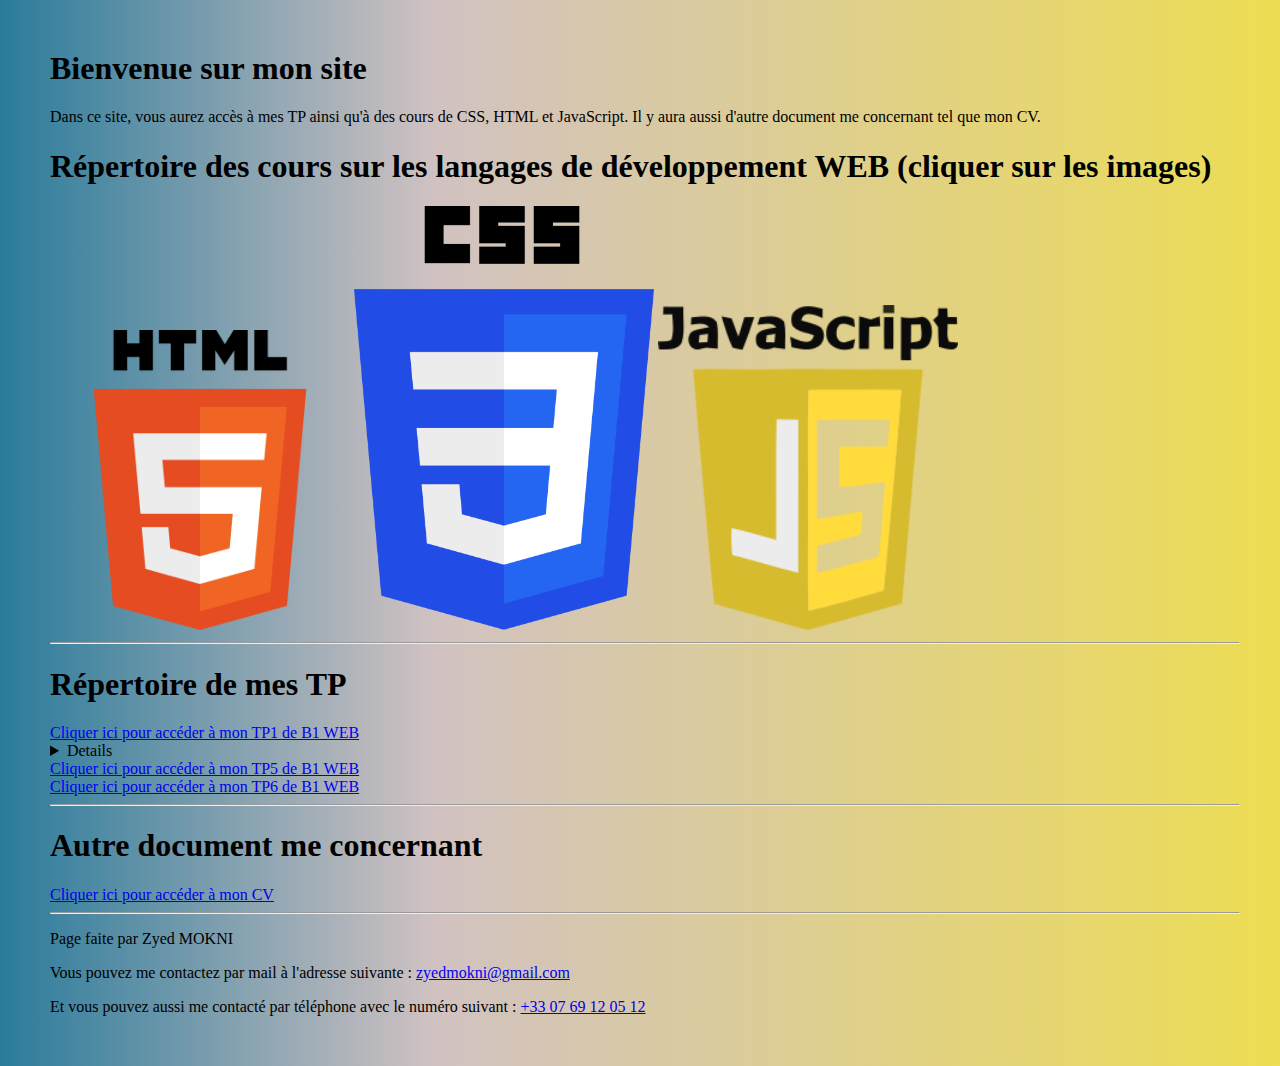
<file: index.html>
<!DOCTYPE html>
<html lang="fr">

<head>
	<link rel="stylesheet" href="Style/style.css">
	<meta charset="UTF-8">
	<title>Site répertoire de Zyed MOKNI</title>
</head>

<body class="general">
	<header>
		<h1 id="titre_index">Bienvenue sur mon site</h1>
		<p> Dans ce site, vous aurez accès à mes TP ainsi qu'à des cours de CSS, HTML et JavaScript. Il y aura aussi
			d'autre document me concernant tel que mon CV.</p>
	</header>
	<main>
		<h1> Répertoire des cours sur les langages de développement WEB (cliquer sur les images) </h1>
		<a href=Docs/HTML_BASE.html><img id="img_index" src="Image/HTML5_logo_and_wordmark.svg.png" alt="HTML"
				width="300"></a>
		<a href=https://samuelgibert.github.io/coursHTML/public_html/cours_1_css.html> <img id="img_index"
				src="Image/CSS3_logo_and_wordmark.svg.png" alt="HTML" width="300"></a>
		<a href=Docs/JS_BASE.html><img id="img_index" src="Image/Javascript_badge.svg.png" alt="JV" width="300"></a>

		<hr>

		<h1>Répertoire de mes TP</h1>
		<a href="Docs/TP1_Mokni_Maskar-Aouragh-1.pdf">Cliquer ici pour accéder à mon TP1 de B1 WEB</a>
		<summary>
			<details><em>Le TP2 et le TP4 n'ont pas de compte rendu, il ne sont pas inclu ici. le TP3 est accesible en
					cliquant sur l'image HTML (Mémento HTML)</em></details>
		</summary>
		<a href="Docs/TP5.html">Cliquer ici pour accéder à mon TP5 de B1 WEB</a><br>
		<a href="Docs/TP6.html">Cliquer ici pour accéder à mon TP6 de B1 WEB</a>

		<hr>

		<h1>Autre document me concernant</h1>

		<a href="Docs/CV.html">Cliquer ici pour accéder à mon CV</a>

		<hr>
	</main>
</body>
<footer>
	<p>Page faite par Zyed MOKNI</p>
	<p>Vous pouvez me contactez par mail à l'adresse suivante : <a
			href="mailto:zyedmokni@gmail.com">zyedmokni@gmail.com</a></p>
	<p>Et vous pouvez aussi me contacté par téléphone avec le numéro suivant : <a href="tel:+33769120512">+33 07 69 12
			05 12</a></p>
</footer>


</html>
</file>
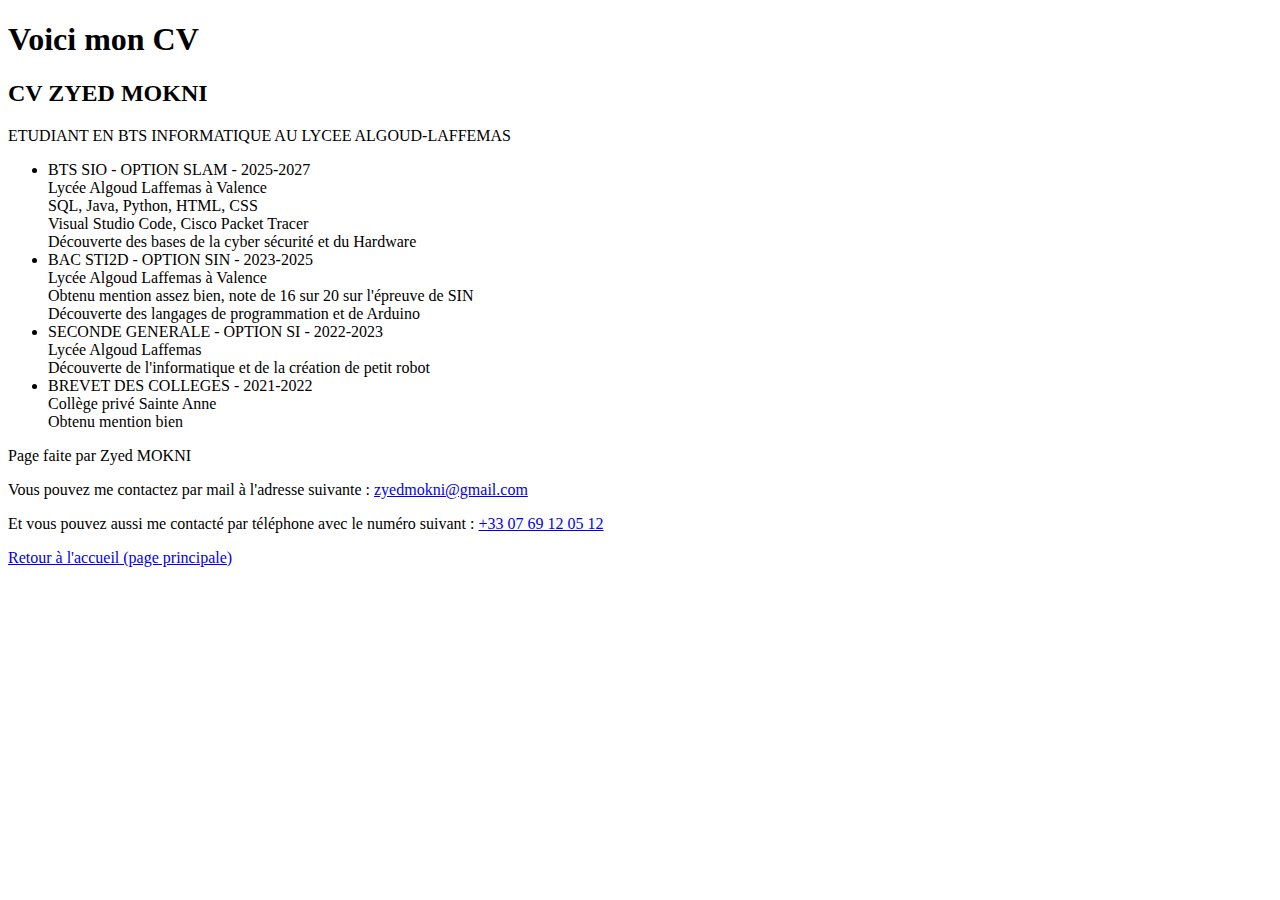
<file: Docs/CV.html>
<!DOCTYPE html>
<html lang="fr">
<head>
    <meta charset="UTF-8">
    <title>CV Zyed MOKNI</title>
</head>
<body>
    <h1>Voici mon CV</h1>
<main>
    <h2> CV ZYED MOKNI</h2>
    <p> ETUDIANT EN BTS INFORMATIQUE AU LYCEE ALGOUD-LAFFEMAS</p>
    <ul>
    <li>BTS SIO - OPTION SLAM - 2025-2027 <br> Lycée Algoud Laffemas à Valence<br> SQL, Java, Python, HTML, CSS<br> Visual Studio Code, Cisco Packet Tracer <br> Découverte des bases de la cyber sécurité et du Hardware <br> </li>
    <li>BAC STI2D - OPTION SIN - 2023-2025 <br> Lycée Algoud Laffemas à Valence <br> Obtenu mention assez bien, note de 16 sur 20 sur l'épreuve de SIN <br> Découverte des langages de programmation et de Arduino</li>
    <li>SECONDE GENERALE - OPTION SI - 2022-2023 <br> Lycée Algoud Laffemas<br> Découverte de l'informatique et de la création de petit robot</li>    
    <li>BREVET DES COLLEGES - 2021-2022 <br> Collège privé Sainte Anne<br> Obtenu mention bien</li>
    </ul>
</main>
<footer>
    <p>Page faite par Zyed MOKNI</p>
    <p>Vous pouvez me contactez par mail à l'adresse suivante : <a href="mailto:zyedmokni@gmail.com">zyedmokni@gmail.com</a></p>
    <p>Et vous pouvez aussi me contacté par téléphone avec le numéro suivant : <a href="tel:+33769120512">+33 07 69 12 05 12</a></p>
    <a href="index.html">Retour à l'accueil (page principale)</a>
</footer>

</body>
</html>
</file>
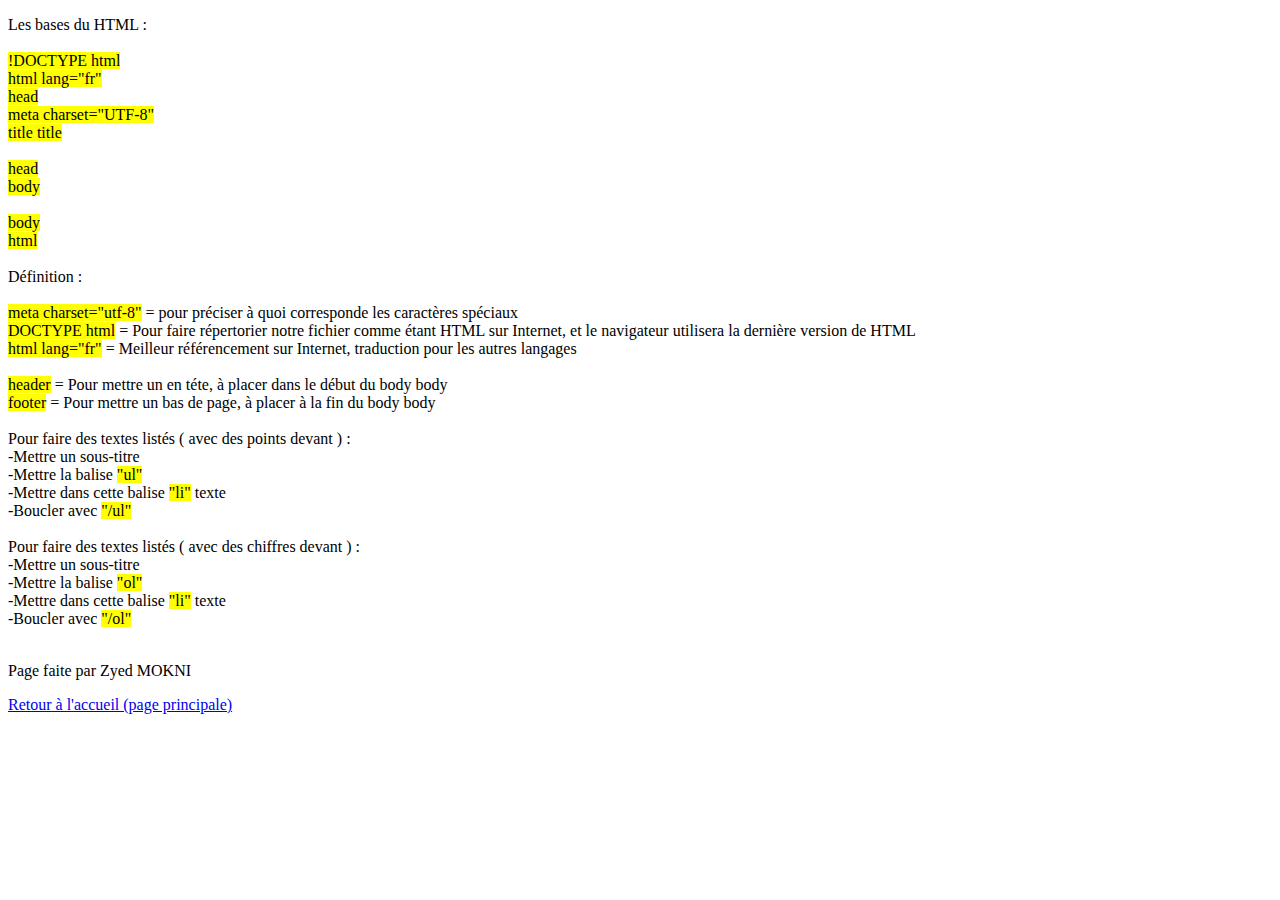
<file: Docs/HTML_BASE.html>
<!DOCTYPE html>
<html lang="fr">
<head>
    <meta charset="UTF-8">
    <title>Mémento HTML</title>
	
</head>
<body class="general">

<main>
<p> Les bases du HTML :<br>  
<br>
<mark>
!DOCTYPE html<br>
html lang="fr"<br>
head <br>
    meta charset="UTF-8" <br>
    title title <br>
<br>	
head<br>
body<br>
<br>
body<br>
html<br>
<br>
</mark>
Définition : <br>
<br>
<mark>meta charset="utf-8"</mark> = pour préciser à quoi corresponde les caractères spéciaux<br>
<mark>DOCTYPE html</mark>	= Pour faire répertorier notre fichier comme étant HTML sur Internet, et le navigateur utilisera la dernière version de HTML<br>
<mark>html lang="fr"</mark> = Meilleur référencement sur Internet, traduction pour les autres langages<br>
<br>
<mark>header</mark> =  Pour mettre un en téte, à placer dans le début du body body <br>
<mark>footer</mark>  = Pour mettre un bas de page, à placer à la fin du body body <br>
<br>
Pour faire des textes listés ( avec des points devant ) :<br>
-Mettre un sous-titre<br>
-Mettre la balise <mark>"ul"</mark> <br>
-Mettre dans cette balise <mark>"li"</mark> texte </li><br>
-Boucler avec <mark>"/ul"</mark><br>
<br>
Pour faire des textes listés ( avec des chiffres devant ) :<br>
-Mettre un sous-titre<br>
-Mettre la balise <mark>"ol"</mark><br>
-Mettre dans cette balise <mark>"li"</mark> texte </li><br>
-Boucler avec <mark>"/ol"</mark> <br>
<br>
</p>
</main>
</body>
<footer>
    <p>Page faite par Zyed MOKNI</p>
    <a href="../">Retour à l'accueil (page principale)</a>
</footer>


</html>
</file>
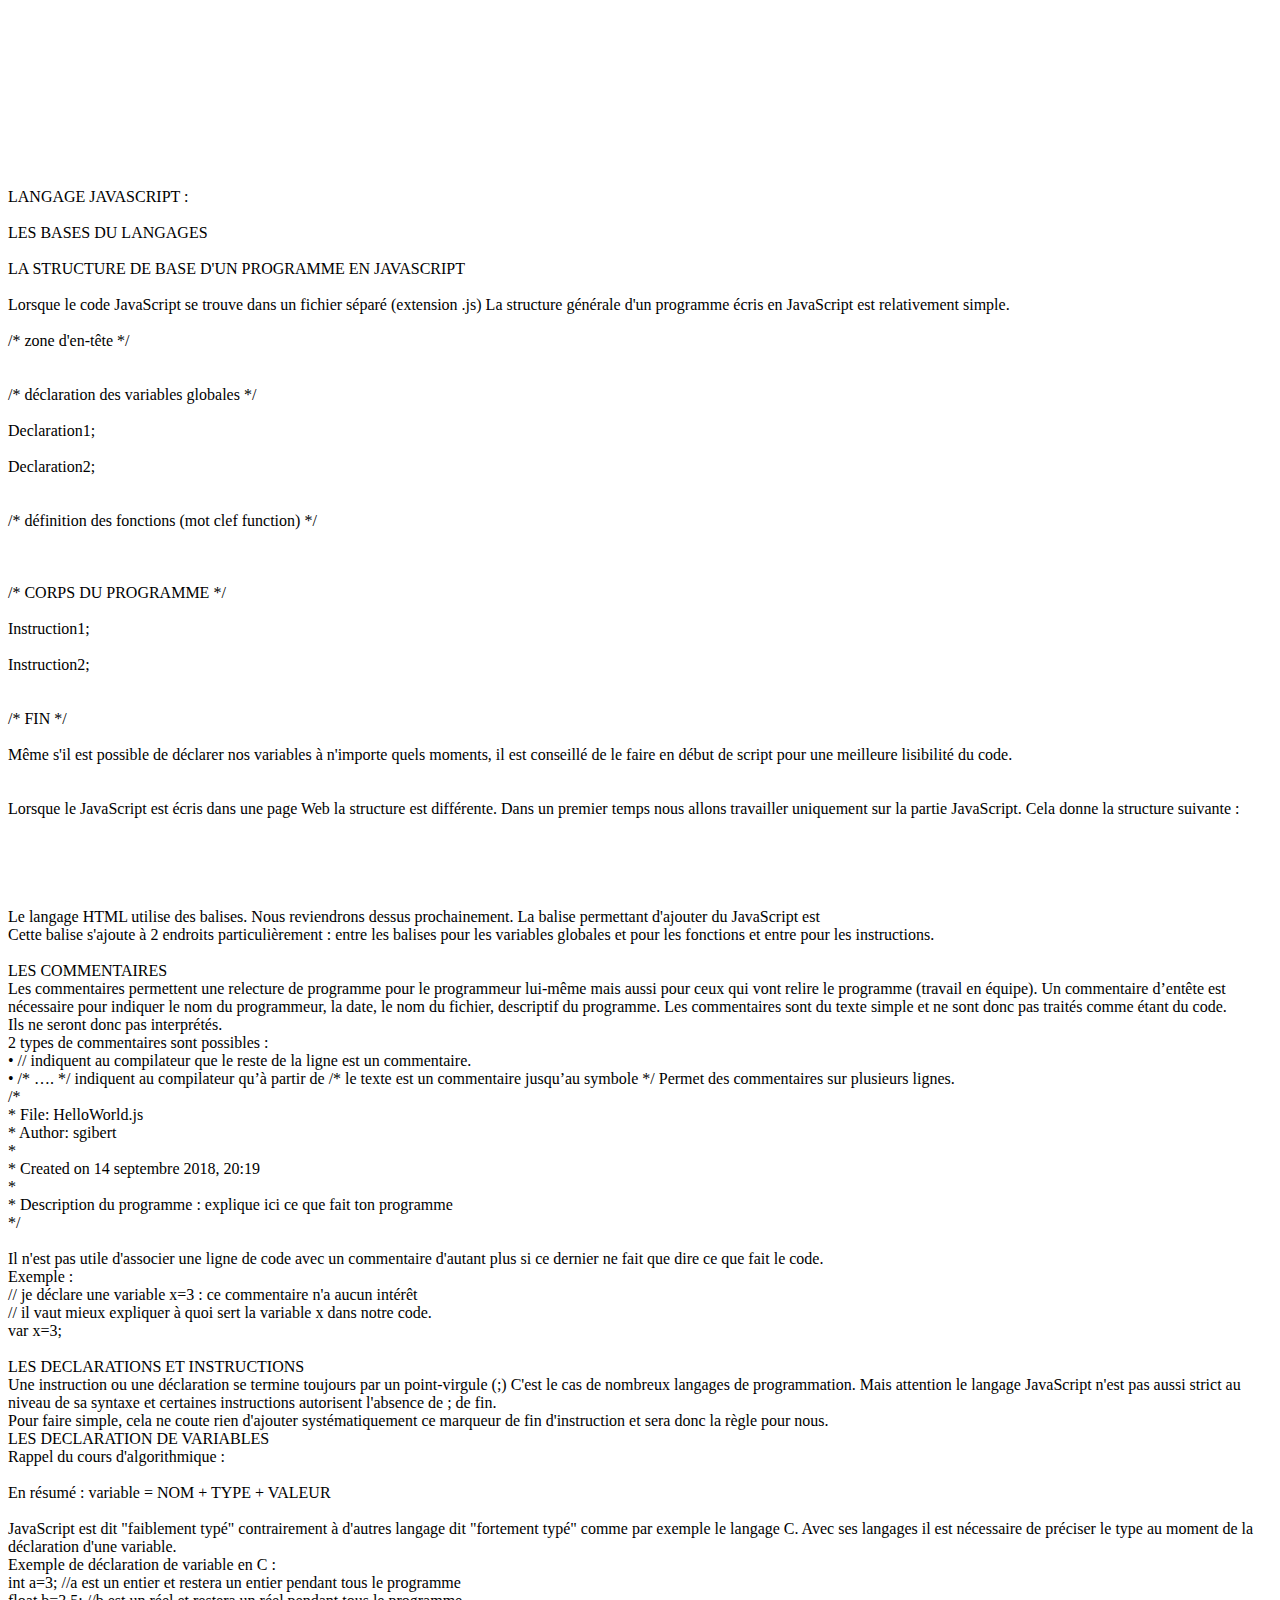
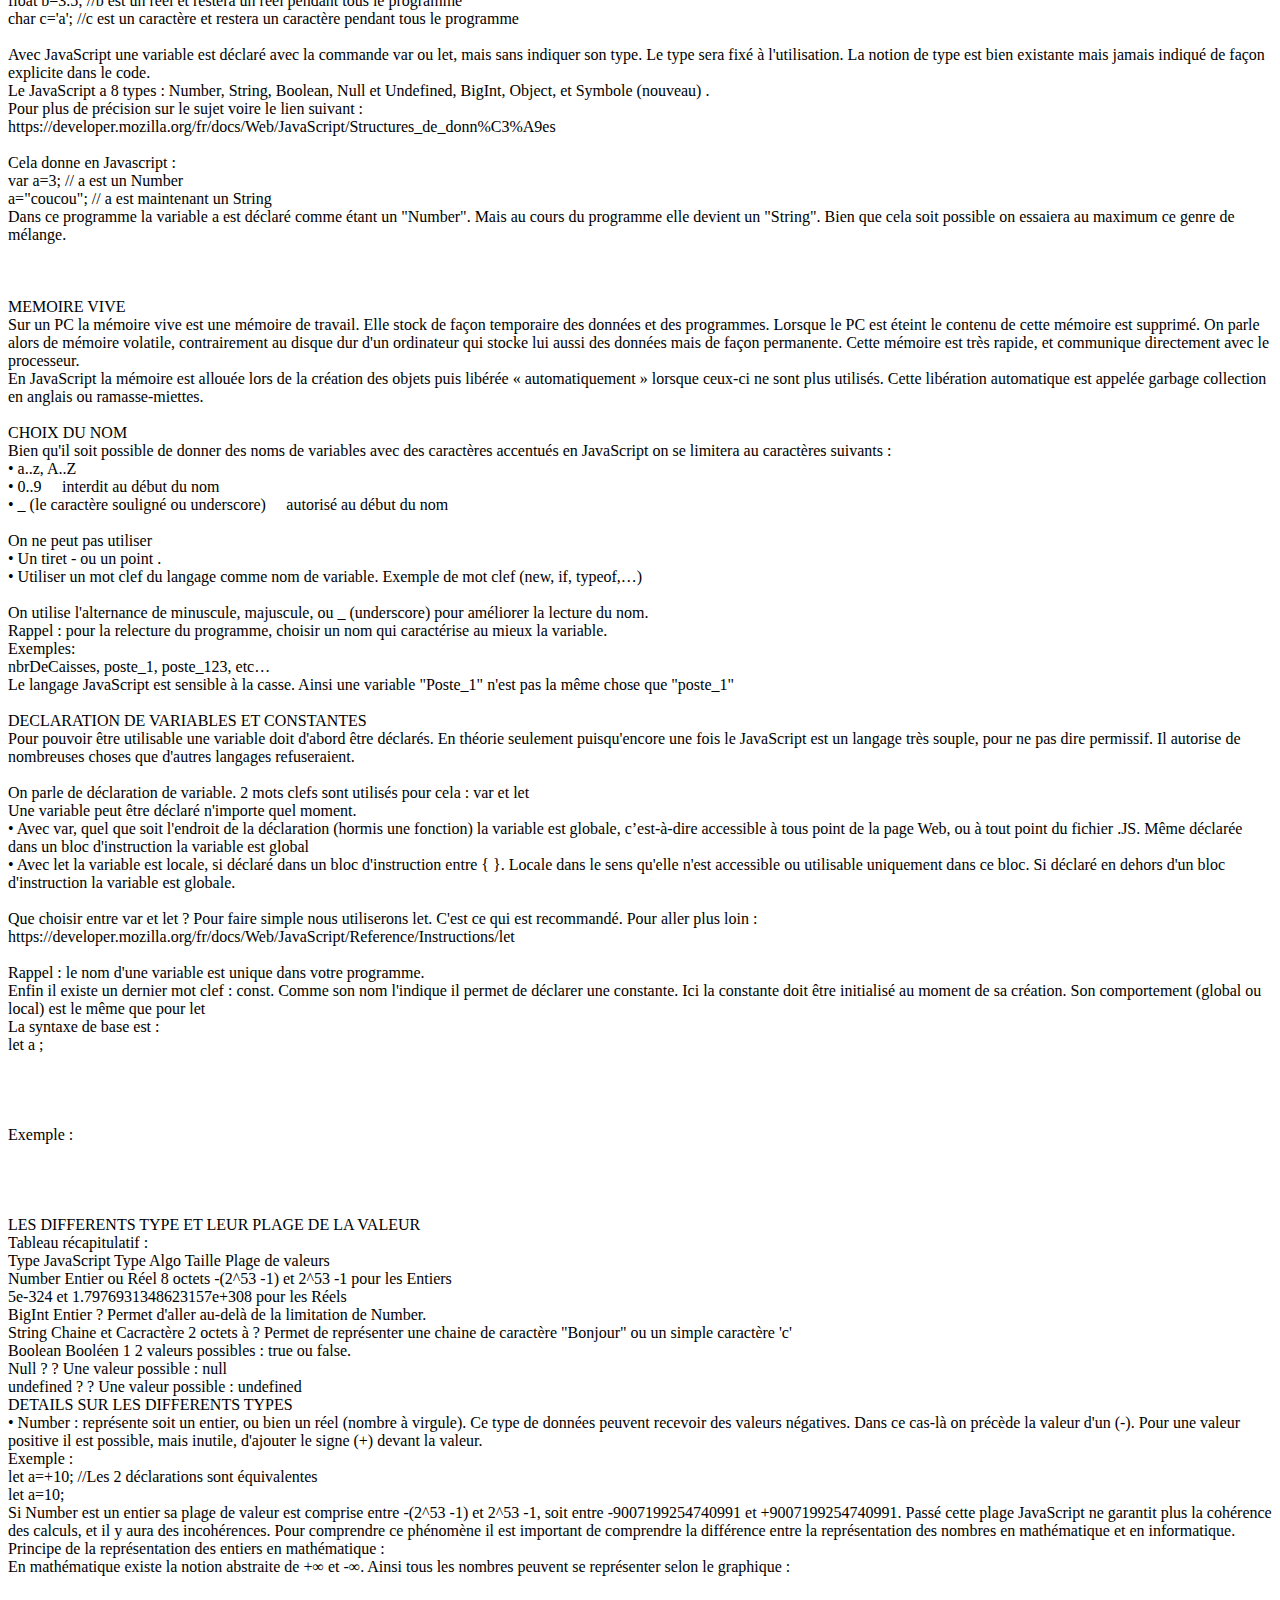
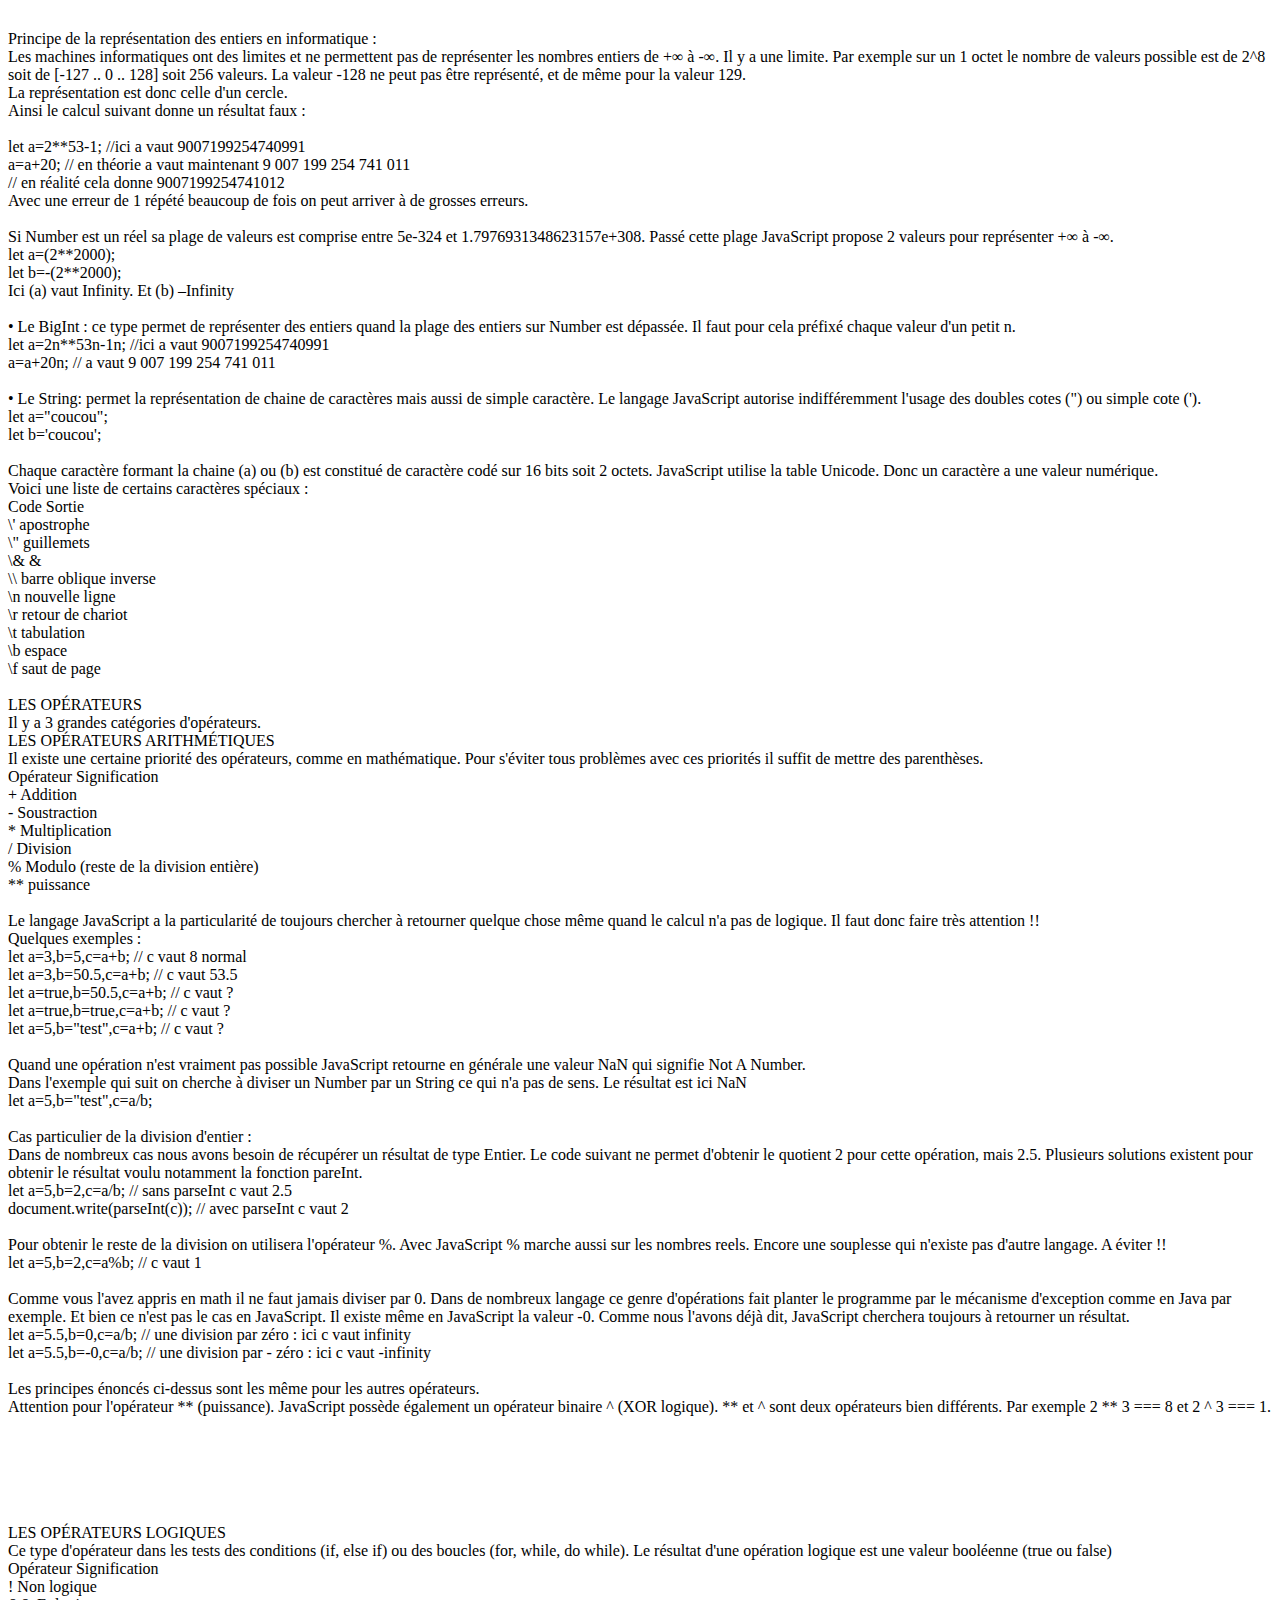
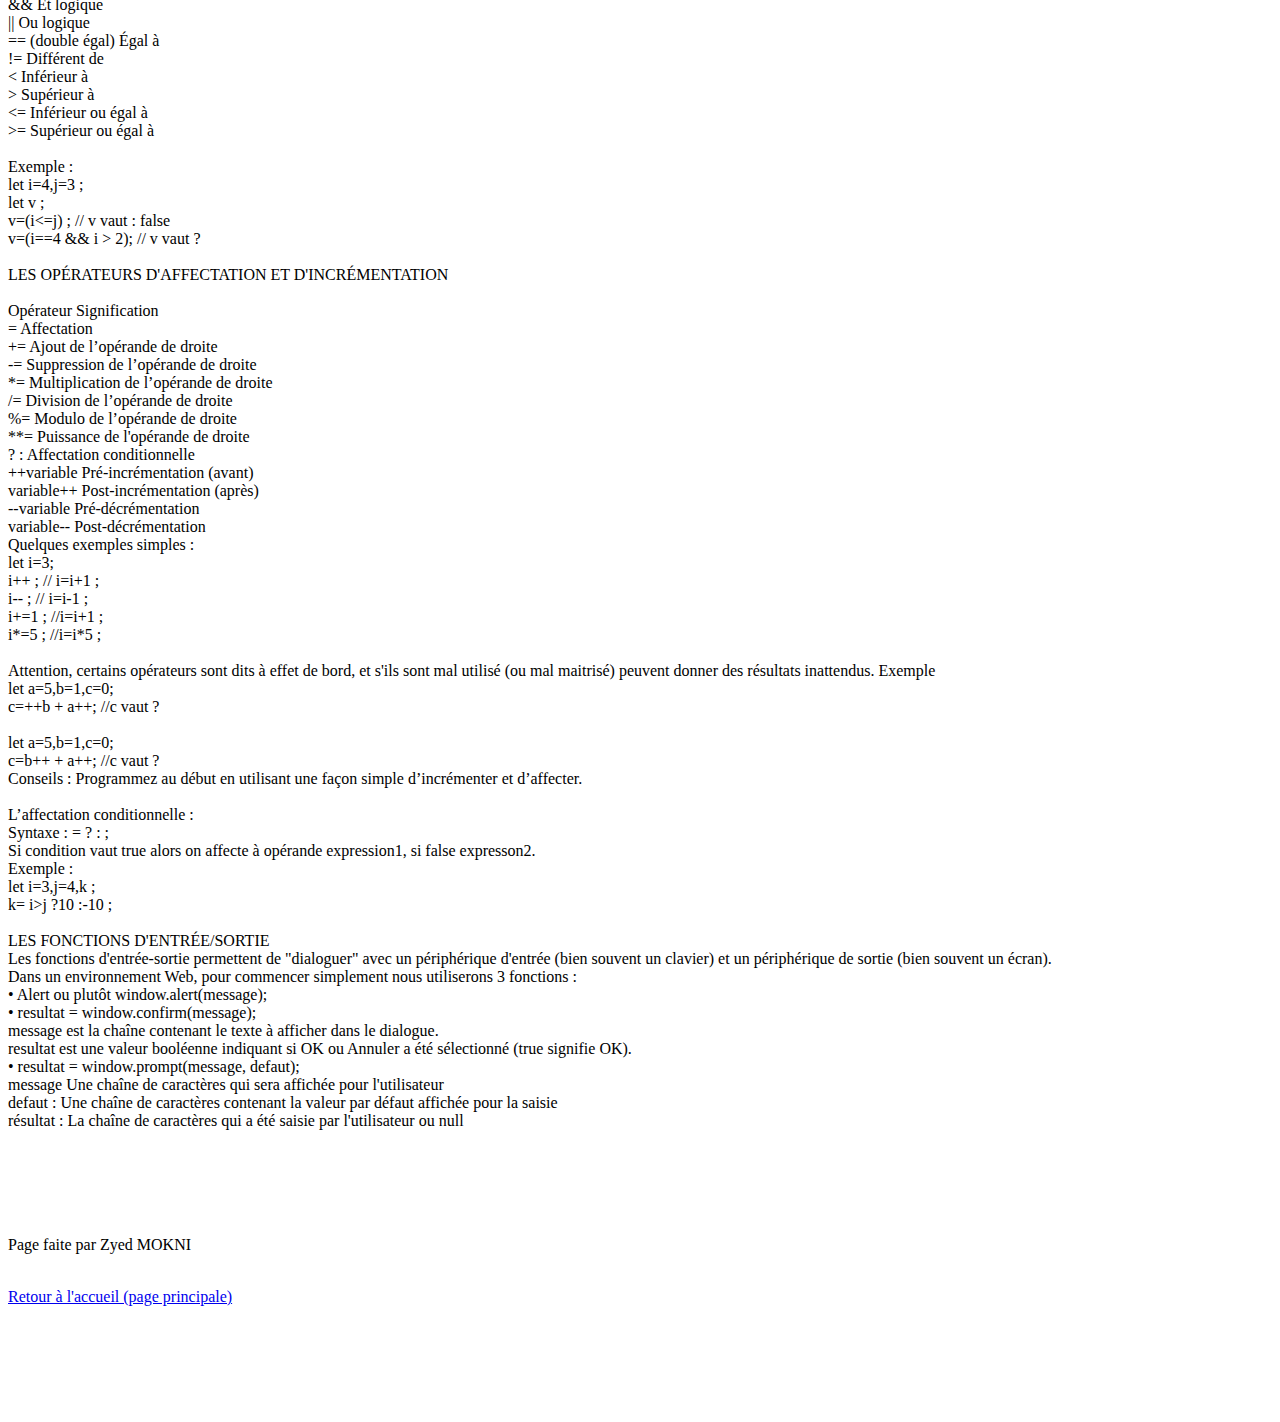
<file: Docs/JS_BASE.html>
<!DOCTYPE html><br>
<html lang="fr"><br>
<head><br>
    <meta charset="UTF-8"><br>
    <title>Mémento JavaScript</title><br>
	<br>
</head><br>
<body><br>
<br>
<main><br>
LANGAGE JAVASCRIPT : <br><br>
LES BASES DU LANGAGES<br><br>
LA STRUCTURE DE BASE D'UN PROGRAMME EN JAVASCRIPT<br><br>
Lorsque le code JavaScript se trouve dans un fichier séparé (extension .js) La structure générale d'un programme écris en JavaScript est relativement simple.<br><br>
/* zone d'en-tête */<br><br>
<br>
/* déclaration des variables globales */<br><br>
Declaration1;<br><br>
Declaration2;<br><br>
<br>
/* définition des fonctions (mot clef function) */<br><br>
<br>
	<br>
/* CORPS DU PROGRAMME */<br><br>
Instruction1;<br><br>
Instruction2;<br><br>
<br>
/* FIN */<br>
<br>
Même s'il est possible de déclarer nos variables à n'importe quels moments, il est conseillé de le faire en début de script pour une meilleure lisibilité du code.<br><br>
<br>
Lorsque le JavaScript est écris dans une page Web la structure est différente. Dans un premier temps nous allons travailler uniquement sur la partie JavaScript. Cela donne la structure suivante :<br><br>
<!DOCTYPE html><br><br>
<!-- <html><br>
    <head><br>
        <title>TODO supply a title</title><br>
        <meta charset="UTF-8"><br>
        <meta name="viewport" content="width=device-width, initial-scale=1.0"><br>
<br>
        <script><br>
            //ici les variables globales à la page et les fonctions<br>
        </script><br>
        <br>
    </head><br>
    <body><br>
        <script><br>
            //ici les instructions    <br>
        </script><br>
    </body><br>
</html> --><br>
<br>
Le langage HTML utilise des balises. Nous reviendrons dessus prochainement. La balise permettant d'ajouter du JavaScript est <script> … </script><br>
Cette balise s'ajoute à 2 endroits particulièrement : entre les balises <head></head> pour les variables globales et pour les fonctions et entre <body></body> pour les instructions.<br>
<br>
LES COMMENTAIRES<br>
Les commentaires permettent une relecture de programme pour le programmeur lui-même mais aussi pour ceux qui vont relire le programme (travail en équipe). Un commentaire d’entête est nécessaire pour indiquer le nom du programmeur, la date, le nom du fichier, descriptif du programme. Les commentaires sont du texte simple et ne sont donc pas traités comme étant du code. <br>
Ils ne seront donc pas interprétés. <br>
2 types de commentaires sont possibles :<br>
•	// indiquent au compilateur que le reste de la ligne est un commentaire.<br>
•	/* ….  */ indiquent au compilateur qu’à partir de /* le texte est un commentaire jusqu’au symbole */ Permet des commentaires sur plusieurs lignes.<br>
/* <br>
 * File:   HelloWorld.js<br>
 * Author: sgibert<br>
 *<br>
 * Created on 14 septembre 2018, 20:19<br>
 * <br>
 * Description du programme : explique ici ce que fait ton programme <br>
 */<br>
<br>
Il n'est pas utile d'associer une ligne de code avec un commentaire d'autant plus si ce dernier ne fait que dire ce que fait le code.<br>
Exemple :<br>
// je déclare une variable x=3  : ce commentaire n'a aucun intérêt<br>
// il vaut mieux expliquer à quoi sert la variable x dans notre code.<br>
var x=3;<br>
<br>
LES DECLARATIONS ET INSTRUCTIONS<br>
Une instruction ou une déclaration se termine toujours par un point-virgule (;) C'est le cas de nombreux langages de programmation. Mais attention le langage JavaScript n'est pas aussi strict au niveau de sa syntaxe et certaines instructions autorisent l'absence de ; de fin.<br>
Pour faire simple, cela ne coute rien d'ajouter systématiquement ce marqueur de fin d'instruction et sera donc la règle pour nous.<br>
LES DECLARATION DE VARIABLES<br>
Rappel du cours d'algorithmique :<br>
<br>
En résumé :   variable = NOM + TYPE + VALEUR<br>
<br>
JavaScript est dit "faiblement typé" contrairement à d'autres langage dit "fortement typé" comme par exemple le langage C. Avec ses langages il est nécessaire de préciser le type au moment de la déclaration d'une variable.<br>
Exemple de déclaration de variable en C :<br>
int a=3;     //a est un entier et restera un entier pendant tous le programme <br>
float b=3.5; //b est un réel et restera un réel pendant tous le programme<br>
char c='a';	 //c est un caractère et restera un caractère pendant tous le programme<br>
<br>
Avec JavaScript une variable est déclaré avec la commande var ou let, mais sans indiquer son type. Le type sera fixé à l'utilisation. La notion de type est bien existante mais jamais indiqué de façon explicite dans le code.<br>
Le JavaScript a 8 types : Number, String, Boolean, Null et Undefined, BigInt, Object, et Symbole (nouveau) .<br>
Pour plus de précision sur le sujet voire le lien suivant :<br>
https://developer.mozilla.org/fr/docs/Web/JavaScript/Structures_de_donn%C3%A9es<br>
<br>
Cela donne en Javascript :<br>
var a=3;   		// a est un Number<br>
a="coucou";		// a est maintenant un String<br>
Dans ce programme la variable a est déclaré comme étant un "Number". Mais au cours du programme elle devient un "String". Bien que cela soit possible on essaiera au maximum ce genre de mélange.<br>
<br>
<br>
<br>
MEMOIRE VIVE<br>
Sur un PC la mémoire vive est une mémoire de travail. Elle stock de façon temporaire des données et des programmes. Lorsque le PC est éteint le contenu de cette mémoire est supprimé. On parle alors de mémoire volatile, contrairement au disque dur d'un ordinateur qui stocke lui aussi des données mais de façon permanente. Cette mémoire est très rapide, et communique directement avec le processeur.<br>
En JavaScript la mémoire est allouée lors de la création des objets puis libérée « automatiquement » lorsque ceux-ci ne sont plus utilisés. Cette libération automatique est appelée garbage collection en anglais ou ramasse-miettes.<br>
<br>
CHOIX DU NOM<br>
Bien qu'il soit possible de donner des noms de variables avec des caractères accentués en JavaScript on se limitera au caractères suivants :<br>
•	a..z, A..Z<br>
•	0..9    					 interdit au début du nom<br>
•	_ (le caractère souligné ou underscore)		 autorisé au début du nom<br>
<br>
On ne peut pas utiliser <br>
•	Un tiret - ou un point . <br>
•	Utiliser un mot clef du langage comme nom de variable. Exemple de mot clef (new, if, typeof,…)<br>
<br>
On utilise l'alternance de minuscule, majuscule, ou _ (underscore) pour améliorer la lecture du nom. <br>
Rappel : pour la relecture du programme, choisir un nom qui caractérise au mieux la variable.<br>
Exemples:  <br>
nbrDeCaisses, poste_1, poste_123, etc… <br>
Le langage JavaScript est sensible à la casse. Ainsi une variable "Poste_1" n'est pas la même chose que "poste_1"<br>
<br>
DECLARATION DE VARIABLES ET CONSTANTES<br>
Pour pouvoir être utilisable une variable doit d'abord être déclarés. En théorie seulement puisqu'encore une fois le JavaScript est un langage très souple, pour ne pas dire permissif. Il autorise de nombreuses choses que d'autres langages refuseraient.<br>
<br>
On parle de déclaration de variable. 2 mots clefs sont utilisés pour cela : var et let<br>
Une variable peut être déclaré n'importe quel moment.<br>
•	Avec var, quel que soit l'endroit de la déclaration (hormis une fonction) la variable est globale, c’est-à-dire accessible à tous point de la page Web, ou à tout point du fichier .JS. Même déclarée dans un bloc d'instruction la variable est global <br>
•	Avec let la variable est locale, si déclaré dans un bloc d'instruction entre { }. Locale dans le sens qu'elle n'est accessible ou utilisable uniquement dans ce bloc. Si déclaré en dehors d'un bloc d'instruction la variable est globale.<br>
<br>
Que choisir entre var et let ? Pour faire simple nous utiliserons let. C'est ce qui est recommandé. Pour aller plus loin : <br>
https://developer.mozilla.org/fr/docs/Web/JavaScript/Reference/Instructions/let<br>
<br>
Rappel : le nom d'une variable est unique dans votre programme.<br>
Enfin il existe un dernier mot clef : const. Comme son nom l'indique il permet de déclarer une constante. Ici la constante doit être initialisé au moment de sa création. Son comportement (global ou local) est le même que pour let<br>
La syntaxe de base est :<br>
let a ;<br>
<br>
<br>
<br>
<br>
Exemple :<br>
<!-- <script><br>
   let a;   // a est ici undefined<br>
   let b=4; // b est un number vaut 4<br>
   let c,d=3,e;     //3 variables <br>
   <br>
   const f=3;   //f est une constante<br>
   <br>
   var g="Bonjour"; //f est une String<br>
</script> --><br>
<br>
<br>
<br>
LES DIFFERENTS TYPE ET LEUR PLAGE DE LA VALEUR<br>
Tableau récapitulatif :<br>
Type JavaScript	Type Algo	Taille	Plage de valeurs<br>
Number	Entier ou Réel	8 octets	-(2^53 -1) et 2^53 -1                                         pour les Entiers<br>
5e-324  et 1.7976931348623157e+308           pour les Réels<br>
BigInt	Entier	 ? 	 Permet d'aller au-delà de la limitation de Number.<br>
String	Chaine et Cacractère	 2 octets  à ?	Permet de représenter une chaine de caractère "Bonjour" ou un simple caractère 'c' <br>
Boolean	Booléen	1	2 valeurs possibles  : true ou false.<br>
Null	?	?	Une valeur possible : null<br>
undefined	?	?	Une valeur possible : undefined<br>
DETAILS SUR LES DIFFERENTS TYPES<br>
•	Number : représente soit un entier, ou bien un réel (nombre à virgule). Ce type de données peuvent recevoir des valeurs négatives. Dans ce cas-là on précède la valeur d'un (-). Pour une valeur positive il est possible, mais inutile, d'ajouter le signe (+) devant la valeur.  <br>
Exemple : <br>
let a=+10; //Les 2 déclarations sont équivalentes<br>
let a=10;<br>
Si Number est un entier sa plage de valeur est comprise entre -(2^53 -1) et 2^53 -1, soit entre -9007199254740991 et +9007199254740991. Passé cette plage JavaScript ne garantit plus la cohérence des calculs, et il y aura des incohérences. Pour comprendre ce phénomène il est important de comprendre la différence entre la représentation des nombres en mathématique et en informatique. <br>
Principe de la représentation des entiers en mathématique : <br>
En mathématique existe la notion abstraite de +∞ et -∞. Ainsi tous les nombres peuvent se représenter selon le graphique :<br>
<br>
<br>
<br>
Principe de la représentation des entiers en informatique :<br>
Les machines informatiques ont des limites et ne permettent pas de représenter les nombres entiers de +∞ à -∞. Il y a une limite. Par exemple sur un 1 octet le nombre de valeurs possible est de 2^8 soit de [-127 .. 0 .. 128] soit 256 valeurs.  La valeur -128 ne peut pas être représenté, et de même pour la valeur 129. <br>
La représentation est donc celle d'un cercle.<br>
Ainsi le calcul suivant donne un résultat faux :<br>
<br>
let a=2**53-1;  //ici a vaut 9007199254740991<br>
a=a+20;	    // en théorie a vaut maintenant 9 007 199 254 741 011<br>
 		    // en réalité cela donne 9007199254741012<br>
Avec une erreur de 1 répété beaucoup de fois on peut arriver à de grosses erreurs.<br>
<br>
Si Number est un réel sa plage de valeurs est comprise entre 5e-324  et 1.7976931348623157e+308. Passé cette plage JavaScript propose 2 valeurs pour représenter +∞ à -∞. <br>
let a=(2**2000);<br>
let b=-(2**2000);<br>
Ici (a) vaut Infinity. Et (b) –Infinity<br>
<br>
•	Le BigInt : ce type permet de représenter des entiers quand la plage des entiers sur Number est dépassée. Il faut pour cela préfixé chaque valeur d'un petit n. <br>
let a=2n**53n-1n;  //ici a vaut 9007199254740991<br>
a=a+20n;	    // a vaut  9 007 199 254 741 011<br>
<br>
•	Le String: permet la représentation de chaine de caractères mais aussi de simple caractère. Le langage JavaScript autorise indifféremment l'usage des doubles cotes (") ou simple cote (').<br>
let a="coucou";<br>
let b='coucou';<br>
<br>
Chaque caractère formant la chaine (a) ou (b) est constitué de caractère codé sur 16 bits soit 2 octets. JavaScript utilise la table Unicode. Donc un caractère a une valeur numérique. <br>
Voici une liste de certains caractères spéciaux :<br>
Code	Sortie<br>
\'	apostrophe<br>
\"	guillemets<br>
\&	&<br>
\\	barre oblique inverse<br>
\n	nouvelle ligne<br>
\r	retour de chariot<br>
\t	tabulation<br>
\b	espace<br>
\f	saut de page<br>
<br>
LES OPÉRATEURS<br>
Il y a 3 grandes catégories d'opérateurs.<br>
LES OPÉRATEURS ARITHMÉTIQUES<br>
Il existe une certaine priorité des opérateurs, comme en mathématique. Pour s'éviter tous problèmes avec ces priorités il suffit de mettre des parenthèses.<br>
Opérateur	Signification<br>
+	Addition<br>
-	Soustraction<br>
*	Multiplication<br>
/	Division<br>
%	Modulo (reste de la division entière)<br>
**	puissance<br>
<br>
Le langage JavaScript a la particularité de toujours chercher à retourner quelque chose même quand le calcul n'a pas de logique. Il faut donc faire très attention !!<br>
Quelques exemples :<br>
let a=3,b=5,c=a+b;          //  c vaut 8 normal<br>
let a=3,b=50.5,c=a+b;       //  c vaut 53.5<br>
let a=true,b=50.5,c=a+b;    //  c vaut ?<br>
let a=true,b=true,c=a+b;    //  c vaut ?<br>
let a=5,b="test",c=a+b;     //  c vaut ?<br>
<br>
Quand une opération n'est vraiment pas possible JavaScript retourne en générale une valeur NaN qui signifie Not A Number.<br>
Dans l'exemple qui suit on cherche à diviser un Number par un String ce qui n'a pas de sens. Le résultat est ici NaN<br>
let a=5,b="test",c=a/b;<br>
<br>
Cas particulier de la division d'entier :<br>
Dans de nombreux cas nous avons besoin de récupérer un résultat de type Entier. Le code suivant ne permet d'obtenir le quotient 2 pour cette opération, mais 2.5. Plusieurs solutions existent pour obtenir le résultat voulu notamment la fonction pareInt.<br>
let a=5,b=2,c=a/b;    		// sans parseInt c vaut 2.5    <br>
document.write(parseInt(c));	// avec parseInt c vaut 2<br>
<br>
Pour obtenir le reste de la division on utilisera l'opérateur %.  Avec JavaScript % marche aussi sur les nombres reels. Encore une souplesse qui n'existe pas d'autre langage. A éviter !! <br>
let a=5,b=2,c=a%b;    		// c vaut 1    <br>
<br>
Comme vous l'avez appris en math il ne faut jamais diviser par 0. Dans de nombreux langage ce genre d'opérations fait planter le programme par le mécanisme d'exception comme en Java par exemple. Et bien ce n'est pas le cas en JavaScript. Il existe même en JavaScript la valeur -0. Comme nous l'avons déjà dit, JavaScript cherchera toujours à retourner un résultat.<br>
let a=5.5,b=0,c=a/b;  		// une division par zéro : ici c vaut infinity    <br>
let a=5.5,b=-0,c=a/b;  	// une division par - zéro : ici c vaut  -infinity<br>
<br>
Les principes énoncés ci-dessus sont les même pour les autres opérateurs.<br>
Attention pour l'opérateur ** (puissance). JavaScript possède également un opérateur binaire ^ (XOR logique). ** et ^ sont deux opérateurs bien différents. Par exemple 2 ** 3 === 8 et 2 ^ 3 === 1.<br>
<br>
<br>
<br>
<br>
<br>
<br>
LES OPÉRATEURS LOGIQUES<br>
Ce type d'opérateur dans les tests des conditions (if, else if) ou des boucles (for, while, do while). Le résultat d'une opération logique est une valeur booléenne (true ou false)	<br>
Opérateur	Signification<br>
!	Non logique<br>
&&	Et logique<br>
||	Ou logique<br>
== (double égal)	Égal à<br>
!=	Différent de<br>
<	Inférieur à<br>
>	Supérieur à<br>
<=	Inférieur ou égal à<br>
>=	Supérieur ou égal à<br>
<br>
Exemple :<br>
let i=4,j=3 ;<br>
let v ;<br>
v=(i<=j) ;              // v vaut : false<br>
v=(i==4 && i > 2);      // v vaut ? <br>
<br>
LES OPÉRATEURS D'AFFECTATION ET D'INCRÉMENTATION<br>
<br>
Opérateur	Signification<br>
=	Affectation<br>
+=	Ajout de l’opérande de droite<br>
-=	Suppression de l’opérande de droite<br>
*=	Multiplication de l’opérande de droite<br>
/=	Division de l’opérande de droite<br>
%=	Modulo de l’opérande de droite<br>
**=	Puissance de l'opérande de droite<br>
? :	Affectation conditionnelle<br>
++variable	Pré-incrémentation (avant)<br>
variable++	Post-incrémentation (après)<br>
--variable	Pré-décrémentation<br>
variable--	Post-décrémentation<br>
Quelques exemples simples :<br>
let i=3;<br>
i++ ;   // i=i+1 ;<br>
i-- ;   // i=i-1 ; <br>
i+=1 ;  //i=i+1 ;<br>
i*=5 ;  //i=i*5 ;<br>
<br>
Attention, certains opérateurs sont dits à effet de bord, et s'ils sont mal utilisé (ou mal maitrisé) peuvent donner des résultats inattendus. Exemple<br>
let a=5,b=1,c=0;<br>
c=++b + a++;   //c vaut ?<br>
<br>
let a=5,b=1,c=0;<br>
c=b++ + a++;   //c vaut ?<br>
Conseils : Programmez au début en utilisant une façon simple d’incrémenter et d’affecter.<br>
<br>
L’affectation conditionnelle : <br>
Syntaxe : <opérande> = <condition> ?<expression1> :<expression2> ;<br>
Si condition vaut true alors on affecte à opérande expression1, si false expresson2.<br>
Exemple :  <br>
let i=3,j=4,k ;<br>
k= i>j ?10 :-10 ;<br>
<br>
LES FONCTIONS D'ENTRÉE/SORTIE<br>
Les fonctions d'entrée-sortie permettent de "dialoguer" avec un périphérique d'entrée (bien souvent un clavier) et un périphérique de sortie (bien souvent un écran). <br>
Dans un environnement Web, pour commencer simplement nous utiliserons 3 fonctions :<br>
•	Alert ou plutôt window.alert(message);<br>
•	resultat = window.confirm(message);<br>
 		message est la chaîne contenant le texte à afficher dans le dialogue.<br>
 		resultat est une valeur booléenne indiquant si OK ou Annuler a été sélectionné (true signifie OK).<br>
•	resultat = window.prompt(message, defaut);<br>
message Une chaîne de caractères qui sera affichée pour l'utilisateur<br>
defaut : Une chaîne de caractères contenant la valeur par défaut affichée pour la saisie<br>
résultat : La chaîne de caractères qui a été saisie par l'utilisateur ou null<br>
<br>
<br>
<br>
</main><br>
<footer><br>
    <p>Page faite par Zyed MOKNI</p><br>
    <a href="../">Retour à l'accueil (page principale)</a><br>
</footer><br>
<br>
</body><br>
</html><br>
<br>
<br>
</file>
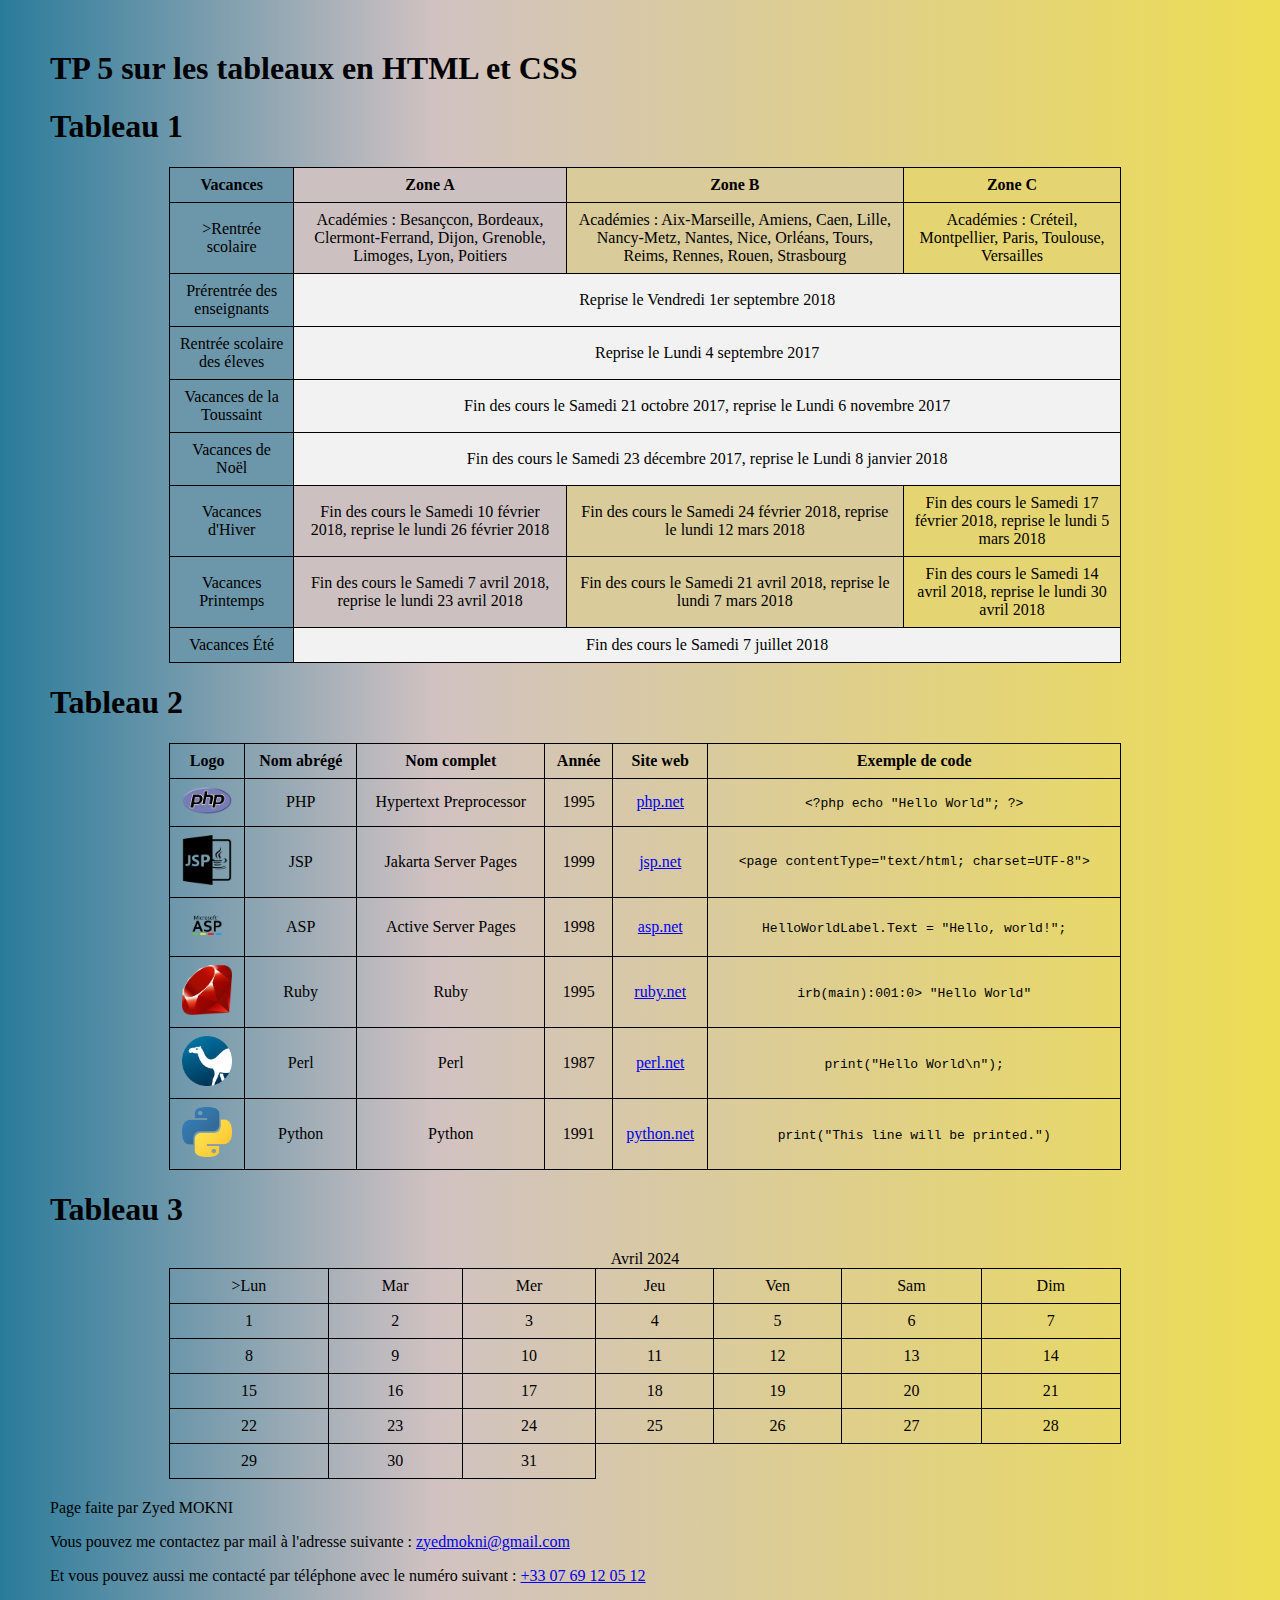
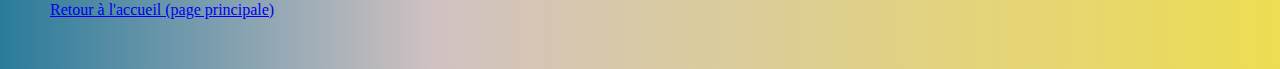
<file: Docs/TP5.html>
<!DOCTYPE html>
<html lang="fr">
<head>
	<link rel="stylesheet" href=" ../Style/style.css">
    <meta charset="UTF-8">
    <title>TP5 Zyed MOKNI</title>
</head>
<body class="general">
    <h1>TP 5 sur les tableaux en HTML et CSS</h1>
<main>

<h1> Tableau 1 </h1>

<table>
    <tr>
        <th id="colonne1">Vacances</th>
        <th id="colonne2">Zone A</th>
        <th id="colonne3">Zone B</th>
        <th id="colonne4">Zone C</th>
    </tr>

    <tr>
        <td id="colonne1">>Rentrée scolaire</td>
        <td id="colonne2">Académies : Besançcon, Bordeaux, Clermont-Ferrand, Dijon, Grenoble, Limoges, Lyon, Poitiers</td>
		<td id="colonne3"> Académies : Aix-Marseille, Amiens, Caen, Lille, Nancy-Metz, Nantes, Nice, Orléans, Tours, Reims, Rennes, Rouen, Strasbourg</td>
		<td id="colonne4"> Académies : Créteil, Montpellier, Paris, Toulouse, Versailles</td>
    </tr>

    <tr>
        <td id="colonne1">Prérentrée des enseignants</td>
		<td id= "exception" colspan="3">Reprise le Vendredi 1er septembre 2018</td>
    </tr>
	<tr> 
		<td id="colonne1">Rentrée scolaire des éleves</td>
		<td id= "exception" colspan="3">Reprise le Lundi 4 septembre 2017</td>
	</tr>
		<td id="colonne1">Vacances de la Toussaint</td>
		<td id= "exception" colspan="3">Fin des cours le  Samedi 21 octobre 2017, reprise le Lundi 6 novembre 2017</td>
    <tr>
        <td id="colonne1">Vacances de Noël</td>
        <td id= "exception" colspan="3">Fin des cours le  Samedi 23 décembre 2017, reprise le Lundi 8 janvier 2018</td>
    </tr>

    <tr>
        <td id="colonne1">Vacances d'Hiver</td>
        <td id="colonne2">Fin des cours le Samedi 10 février 2018, reprise le lundi 26 février 2018</td>
        <td id="colonne3">Fin des cours le Samedi 24 février 2018, reprise le lundi 12 mars 2018</td>
		<td id="colonne4">Fin des cours le Samedi 17 février 2018, reprise le lundi 5 mars 2018</td>
    </tr>

    <tr>
        <td id="colonne1">Vacances Printemps</td>
		<td id="colonne2">Fin des cours le Samedi 7 avril 2018, reprise le lundi 23 avril 2018</td>
        <td id="colonne3">Fin des cours le Samedi 21 avril 2018, reprise le lundi 7 mars 2018</td>
		<td id="colonne4">Fin des cours le Samedi 14 avril 2018, reprise le lundi 30 avril 2018</td>
    </tr>

    <tr>
        <td id="colonne1">Vacances Été</td>
        <td id= "exception" colspan="3">Fin des cours le Samedi 7 juillet 2018</td>
    </tr>
</table>

<h1> Tableau 2 </h1>

<table>

    <tr>
        <th>Logo</th>
        <th>Nom abrégé</th>
        <th>Nom complet</th>
        <th>Année</th>
        <th>Site web</th>
        <th>Exemple de code</th>
    </tr>

    <tr>
        <td>
            <a href="../Image/php.png" target="_blank">
                <img src="../Image/php.png" width="50" title="Logo PHP">
            </a>
        </td>
        <td>PHP</td>
        <td>Hypertext Preprocessor</td>
        <td>1995</td>
        <td>
            <a href="https://www.php.net" target="_blank" title="Site officiel PHP">
                php.net
            </a>
        </td>
        <td>
            <code>
                &lt;?php echo "Hello World"; ?&gt;
            </code>
        </td>
    </tr>
	
	<tr>
        <td>
            <a href="../Image/jsp.png" target="_blank">
                <img src="../Image/jsp.png" width="50" title="Logo PHP">
            </a>
        </td>
        <td>JSP</td>
        <td>Jakarta Server Pages</td>
        <td>1999</td>
        <td>
            <a href="https://projects.eclipse.org/projects/ee4j.jsp" target="_blank" title="Site officiel JSP">
                jsp.net
            </a>
        </td>
        <td>
            <code>
                <p>&lt;page contentType="text/html; charset=UTF-8"&gt;</p>
            </code>
        </td>
    </tr>
	
	<tr>
        <td>
            <a href="../Image/asp.png" target="_blank">
                <img src="../Image/asp.png" width="50" title="Logo Ruby">
            </a>
        </td>
        <td>ASP</td>
        <td>Active Server Pages</td>
        <td>1998</td>
        <td>
            <a href="https://dotnet.microsoft.com/en-us/apps/aspnet" target="_blank" title="Site officiel ASP">
                asp.net
            </a>
        </td>
        <td>
            <code>
                HelloWorldLabel.Text = "Hello, world!";
            </code>
        </td>
    </tr>
	
	<tr>
        <td>
            <a href="../Image/ruby.png" target="_blank">
                <img src="../Image/ruby.png" width="50" title="Logo Ruby">
            </a>
        </td>
        <td>Ruby</td>
        <td>Ruby</td>
        <td>1995</td>
        <td>
            <a href="https://www.ruby-lang.org/en/" target="_blank" title="Site officiel Ruby">
                ruby.net
            </a>
        </td>
        <td>
            <code>
                irb(main):001:0> "Hello World"
            </code>
        </td>
    </tr>
	
	<tr>
        <td>
            <a href="../Image/perl.png" target="_blank">
                <img src="../Image/perl.png" width="50" title="Logo Perl">
            </a>
        </td>
        <td>Perl</td>
        <td>Perl</td>
        <td>1987</td>
        <td>
            <a href="https://www.perl.org/" target="_blank" title="Site officiel PERL">
                perl.net
            </a>
        </td>
        <td>
            <code>
                print("Hello World\n");
            </code>
        </td>
    </tr>
	
	<tr>
        <td>
            <a href="../Image/python.png" target="_blank">
                <img src="../Image/python.png" width="50" title="Logo Python">
            </a>
        </td>
        <td>Python</td>
        <td>Python</td>
        <td>1991</td>
        <td>
            <a href="https://python.org/" target="_blank" title="Site officiel Python">
                python.net
            </a>
        </td>
        <td>
            <code>
                print("This line will be printed.")
            </code>
        </td>
    </tr>

</table>

<h1> Tableau 3 </h1>

<table>
	<caption> Avril 2024 </caption>
    <tr>
        <td id="colonne-jour">>Lun</td>
        <td id="colonne-jour">Mar</td>
        <td id="colonne-jour">Mer</td>
        <td id="colonne-jour">Jeu</td>
        <td id="colonne-jour">Ven</td>
        <td id="colonne-weekend">Sam</td>
        <td id="colonne-weekend">Dim</td>
    </tr>

    <tr>
        <td>1</td>
        <td>2</td>
        <td>3</td>
        <td>4</td>
        <td>5</td>
		<td id="colonne-weekend">6</td>
		<td id="colonne-weekend">7</td>
    </tr>

    <tr>
        <td>8</td>
        <td>9</td>
        <td>10</td>
        <td>11</td>
        <td>12</td>
		<td id="colonne-weekend">13</td>
        <td id="colonne-weekend">14</td>
    </tr>

    <tr>
        <td>15</td>
        <td>16</td>
        <td>17</td>
        <td>18</td>
		<td>19</td>
        <td id="colonne-weekend">20</td>
        <td id="colonne-weekend">21</td>
    </tr>

    <tr>
        <td>22</td>
        <td>23</td>
        <td>24</td>
        <td>25</td>
		<td>26</td>
        <td id="colonne-weekend">27</td>
        <td id="colonne-weekend">28</td>
    </tr>

    <tr>
        <td>29</td>
        <td>30</td>
        <td>31</td>
    </tr>
</table>


</main>
</body>
<footer>
    <p>Page faite par Zyed MOKNI</p>
    <p>Vous pouvez me contactez par mail à l'adresse suivante : <a href="mailto:zyedmokni@gmail.com">zyedmokni@gmail.com</a></p>
    <p>Et vous pouvez aussi me contacté par téléphone avec le numéro suivant : <a href="tel:+33769120512">+33 07 69 12 05 12</a></p>
    <a href="../">Retour à l'accueil (page principale)</a>
</footer>

</html>
</file>
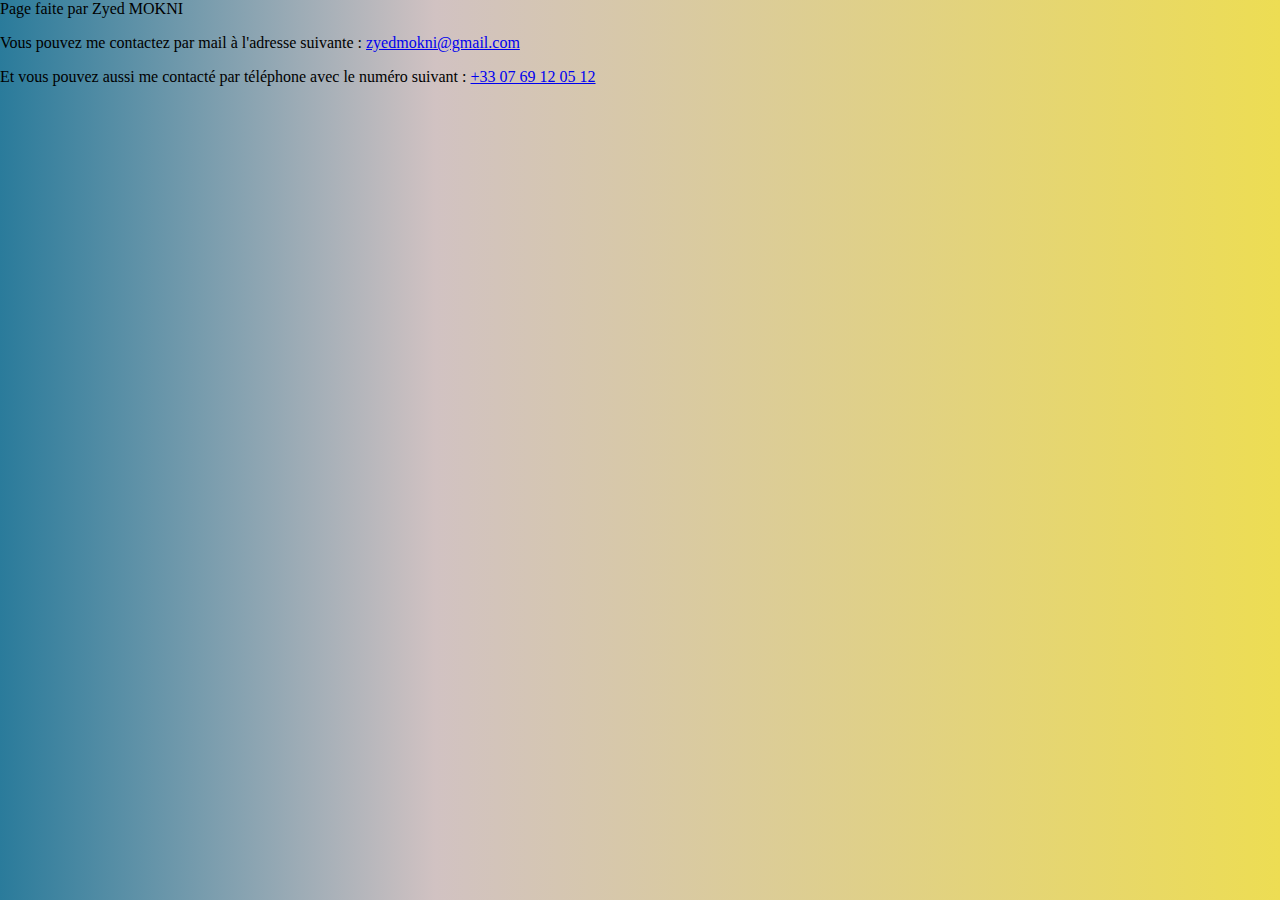
<file: Docs/TP6.html>
<html lang="fr">

<head>
    <meta charset="UTF-8">
    <title> TP6 de Zyed MOKNI </title>
    <link rel="stylesheet" href=" ../Style/style.css">

</head>

<body>
    
</body>

<footer>
    <p>Page faite par Zyed MOKNI</p>
    <p>Vous pouvez me contactez par mail à l'adresse suivante : <a
            href="mailto:zyedmokni@gmail.com">zyedmokni@gmail.com</a></p>
    <p>Et vous pouvez aussi me contacté par téléphone avec le numéro suivant : <a href="tel:+33769120512">+33 07 69
            12 05 12</a></p>
</footer>


</html>
</file>
<file: Style/style.css>
body {
    margin: 0;
    background: linear-gradient(90deg, rgba(42, 123, 155, 1) 0%, rgba(209, 194, 194, 1) 34%, rgba(237, 221, 83, 1) 100%);
}

.general {
	margin: 50px 40px 50px 50px; 
}

.credit {
		background: rgb(255 0 0);
}

table {
    border-collapse: collapse;
    width: 80%;
    margin: 20px auto;
}
th,td {
    border: 1px solid black;
    padding: 8px;
    text-align: center;
}

#colonne1 {
    background-color: #6c97aa;
    color: black;
}

#colonne2 {
    background-color: #cdc0c1;
    color: black;
}

#colonne3 {
    background-color: #dacb9b;
    color: black;
}

#colonne4 {
    background-color: #e5d572;
    color: black;
}

#exception {
    background-color: #f2f2f2;
}

#colonne-jour {
	background-color: #81f013
	color: black;
}


#colonne-weekend {
	background-color: #2f7d18
	color: black;
}
</file>
